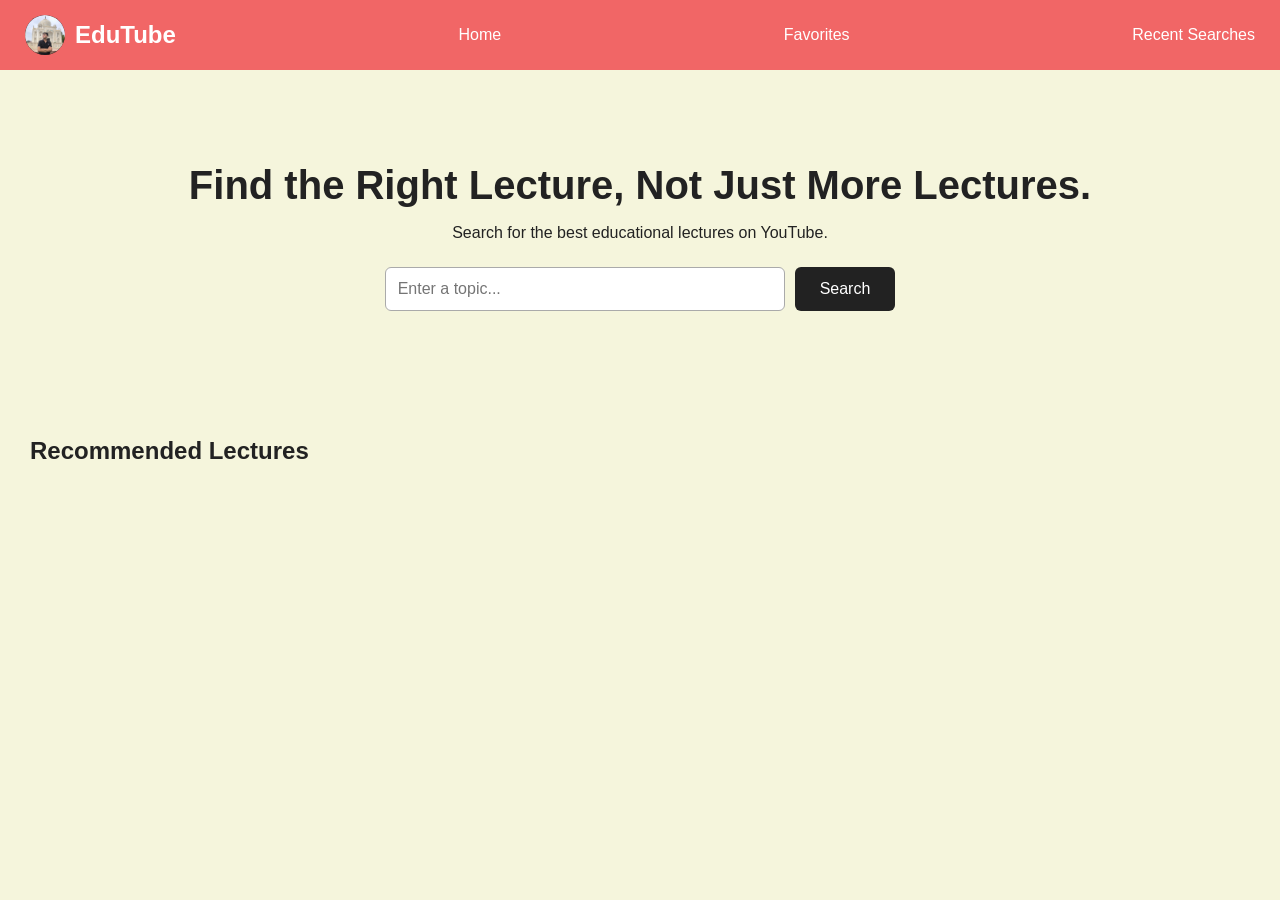
<file: index.html>
<!DOCTYPE html>
<html lang="en">

<head>
    <meta charset="UTF-8">
    <meta name="viewport" content="width=device-width, initial-scale=1.0">
    <title>EduTube - Smart Youtube Lecture Finder</title>
    <link rel="stylesheet" href="css/style.css">
</head>

<body>
    <header>
        <nav>
            <div class="logo">
                <img src="assets/images/edutube.jpeg" alt="EduTube Logo">
                <span>EduTube</span>
            </div>

            <a href="index.html">Home</a>
            <a href="pages/favorites.html">Favorites</a>
            <a href="pages/recent.html">Recent Searches</a>
        </nav>
    </header>
    <main>
        <section class="hero">
            <h2>Find the Right Lecture, Not Just More Lectures.</h2>
            <p>Search for the best educational lectures on YouTube.</p>

            <div class="search-box">
                <input type="text" id="searchInput" placeholder="Enter a topic...">
                <button id="searchButton">Search</button>
            </div>
            <p id="searchMessage"></p>
        </section>
        <section class="videos">
            <h2>Recommended Lectures</h2>
            <div class="video-container">

            </div>
        </section>
    </main>
    <footer>
    </footer>
    <script src="js/script.js"></script>
    <script src="js/api.js"></script>
</body>

</html>
</file>
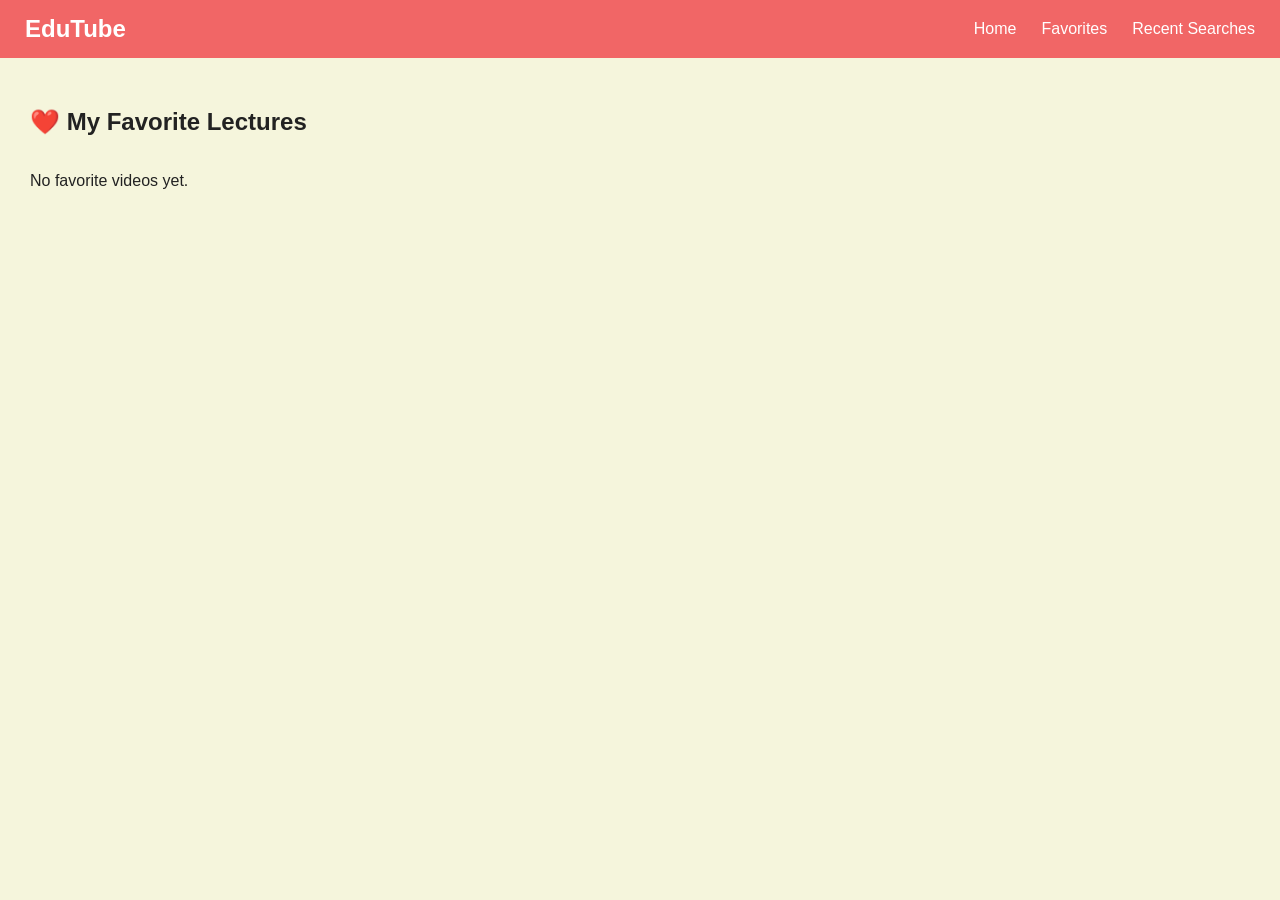
<file: pages/favorites.html>
<!DOCTYPE html>
<html lang="en">

<head>
    <meta charset="UTF-8">
    <meta name="viewport" content="width=device-width, initial-scale=1.0">

    <title>My Favorites - EduTube</title>

    <link rel="stylesheet" href="../css/style.css">
</head>

<body>

    <nav>
        <span class="logo">EduTube</span>

        <div class="nav-links">
            <a href="../index.html">Home</a>
            <a href="favorites.html">Favorites</a>
            <a href="recent.html">Recent Searches</a>
        </div>
    </nav>

    <section class="videos">
        <h2>❤️ My Favorite Lectures</h2>

        <div class="video-container" id="favoritesContainer">
        </div>
    </section>

    <script src="../js/favorites.js"></script>

</body>

</html>
</file>
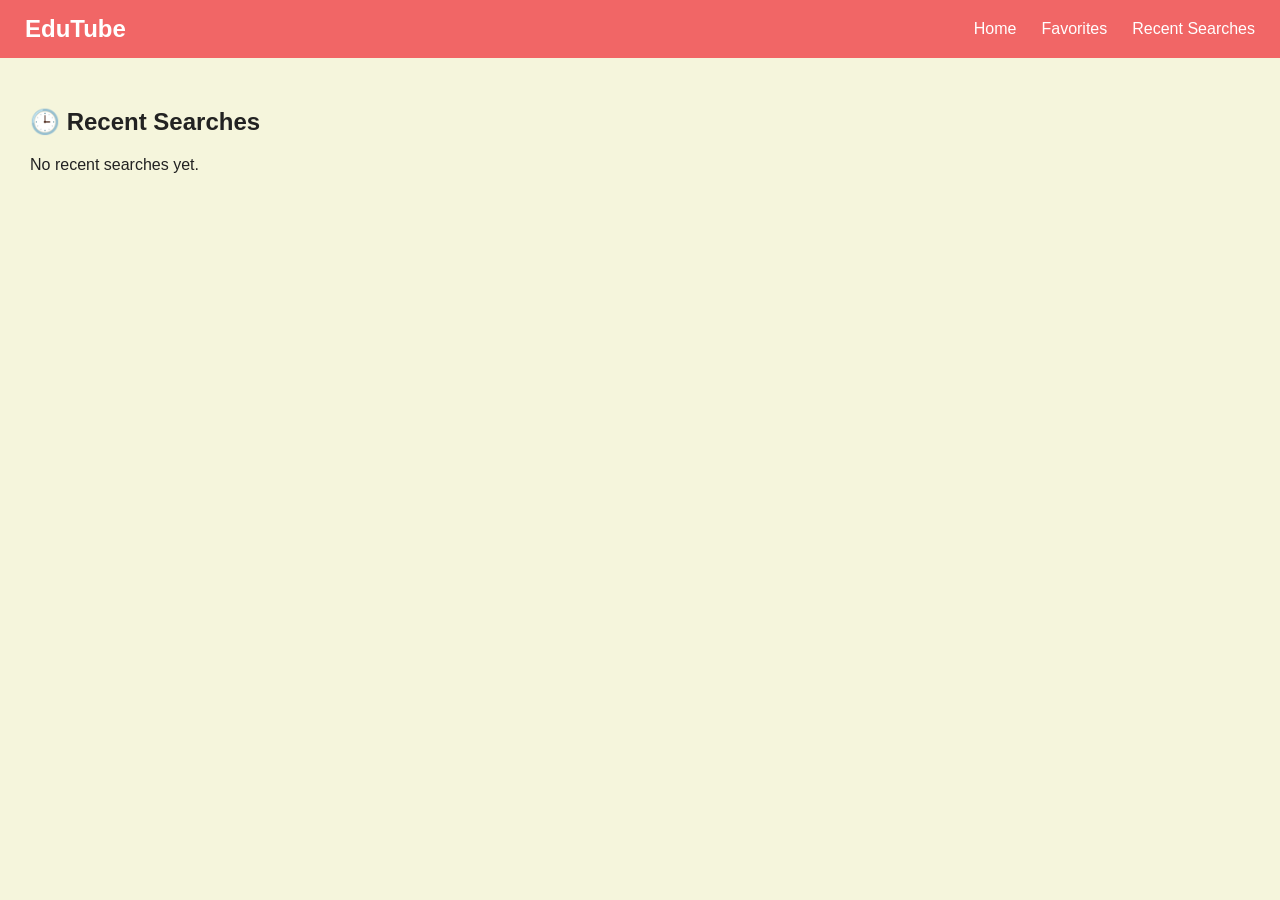
<file: pages/recent.html>
<!DOCTYPE html>
<html lang="en">

<head>
    <meta charset="UTF-8">
    <meta name="viewport" content="width=device-width, initial-scale=1.0">

    <title>Recent Searches - EduTube</title>

    <link rel="stylesheet" href="../css/style.css">
</head>

<body>

    <nav>
        <span class="logo">EduTube</span>

        <div class="nav-links">
            <a href="../index.html">Home</a>
            <a href="favorites.html">Favorites</a>
            <a href="recent.html">Recent Searches</a>
        </div>
    </nav>

    <section class="videos">
        <h2>🕒 Recent Searches</h2>

        <div id="recentSearches">
        </div>
    </section>

    <script src="../js/recent.js"></script>

</body>

</html>
</file>
<file: css/style.css>
* {
    box-sizing: border-box;
}

body {
    margin: 0;
    font-family: Arial, sans-serif;
    background-color: beige;
    color: #222;
}

/* Navbar */
nav {
    background-color: rgb(241, 102, 102);
    padding: 15px 25px;
    display: flex;
    align-items: center;
    justify-content: space-between;
}

.logo {
    color: white;
    font-size: 24px;
    font-weight: bold;
}

.nav-links {
    display: flex;
    align-items: center;
}

.nav-links a {
    color: white;
    text-decoration: none;
    margin-left: 25px;
    transition: color 0.2s ease;
}

.nav-links a:hover {
    color: rgb(117, 64, 225);
}

/* Hero Section */
.hero {
    text-align: center;
    padding: 60px 20px;
}

.hero h2 {
    font-size: 40px;
    margin-bottom: 10px;
}

/* Search */
.search-box {
    margin-top: 25px;
    display: flex;
    justify-content: center;
}

.search-box input {
    padding: 12px;
    width: 400px;
    border: 1px solid #aaa;
    border-radius: 6px;
    font-size: 16px;
    outline: none;
}

.search-box input:focus {
    border-color: rgb(117, 64, 225);
}

.search-box button {
    padding: 12px 25px;
    margin-left: 10px;
    border: none;
    border-radius: 6px;
    background-color: #222;
    color: white;
    cursor: pointer;
    font-size: 16px;
    transition: opacity 0.2s ease;
}

.search-box button:hover {
    opacity: 0.8;
}

/* Videos Section */
.videos {
    padding: 30px;
}

.videos h2 {
    margin-bottom: 20px;
}

/* Video Cards */
.video-container {
    display: grid;
    grid-template-columns: repeat(3, 1fr);
    gap: 20px;
}

.video-card {
    padding: 15px;
    background-color: rgb(171, 107, 107);
    border-radius: 10px;
    box-shadow: 0 2px 8px rgba(0, 0, 0, 0.15);
    transition: transform 0.2s ease, box-shadow 0.2s ease;
}

.video-card:hover {
    transform: translateY(-5px);
    box-shadow: 0 6px 18px rgba(0, 0, 0, 0.2);
}

.video-card img {
    width: 100%;
    display: block;
    border-radius: 8px;
}

.video-card h3 {
    margin: 12px 0 8px;
    font-size: 18px;
}

.video-card p {
    margin: 5px 0;
    color: rgb(19, 18, 18);
}

/* Watch Button */
.watch-btn {
    display: inline-block;
    margin-top: 10px;
    padding: 8px 15px;
    background-color: #222;
    color: white;
    text-decoration: none;
    border-radius: 5px;
    transition: opacity 0.2s ease;
}

.watch-btn:hover {
    opacity: 0.85;
}

/* Favorite Button */
.favorite-btn {
    padding: 8px 12px;
    margin-top: 8px;
    margin-right: 8px;
    border: none;
    border-radius: 5px;
    cursor: pointer;
    background-color: white;
}

.favorite-btn:hover {
    opacity: 0.8;
}

/* Remove Favorite Button */
.remove-btn {
    padding: 8px 12px;
    margin-top: 8px;
    border: none;
    border-radius: 5px;
    cursor: pointer;
}

.remove-btn:hover {
    opacity: 0.8;
}

/* Recent Searches */
.recent-item {
    display: block;
    width: 100%;
    max-width: 500px;
    margin: 10px auto;
    padding: 12px 15px;
    border: none;
    border-radius: 8px;
    background-color: white;
    box-shadow: 0 2px 8px rgba(0, 0, 0, 0.12);
    text-align: left;
    font-size: 16px;
    cursor: pointer;
    transition: transform 0.2s ease, box-shadow 0.2s ease;
}

.recent-item:hover {
    transform: translateY(-2px);
    box-shadow: 0 4px 12px rgba(0, 0, 0, 0.18);
}

/* Tablet */
@media (max-width: 1000px) {

    .video-container {
        grid-template-columns: repeat(2, 1fr);
    }
}

/* Mobile */
@media (max-width: 768px) {

    nav {
        flex-direction: column;
        gap: 15px;
        text-align: center;
    }

    .nav-links {
        flex-wrap: wrap;
        justify-content: center;
        gap: 10px;
    }

    .nav-links a {
        margin-left: 0;
    }

    .hero {
        padding: 40px 15px;
    }

    .hero h2 {
        font-size: 30px;
    }

    .search-box {
        flex-direction: column;
        gap: 10px;
    }

    .search-box input {
        width: 100%;
    }

    .search-box button {
        width: 100%;
        margin-left: 0;
    }

    .videos {
        padding: 20px 15px;
    }

    .video-container {
        grid-template-columns: 1fr;
    }

    .video-card {
        width: 100%;
    }
}

.nav-links a {
    color: white;
    text-decoration: none;
    margin-left: 25px;
}

.nav-links a:hover {
    color: #222;
    text-decoration: none;
}

nav a {
    color: white;
    text-decoration: none;
}

.logo {
    display: flex;
    align-items: center;
    gap: 10px;
    color: white;
    font-size: 24px;
    font-weight: bold;
}

.logo img {
    width: 40px;
    height: 40px;
    border-radius: 50%;
    object-fit: contain;
}
</file>
